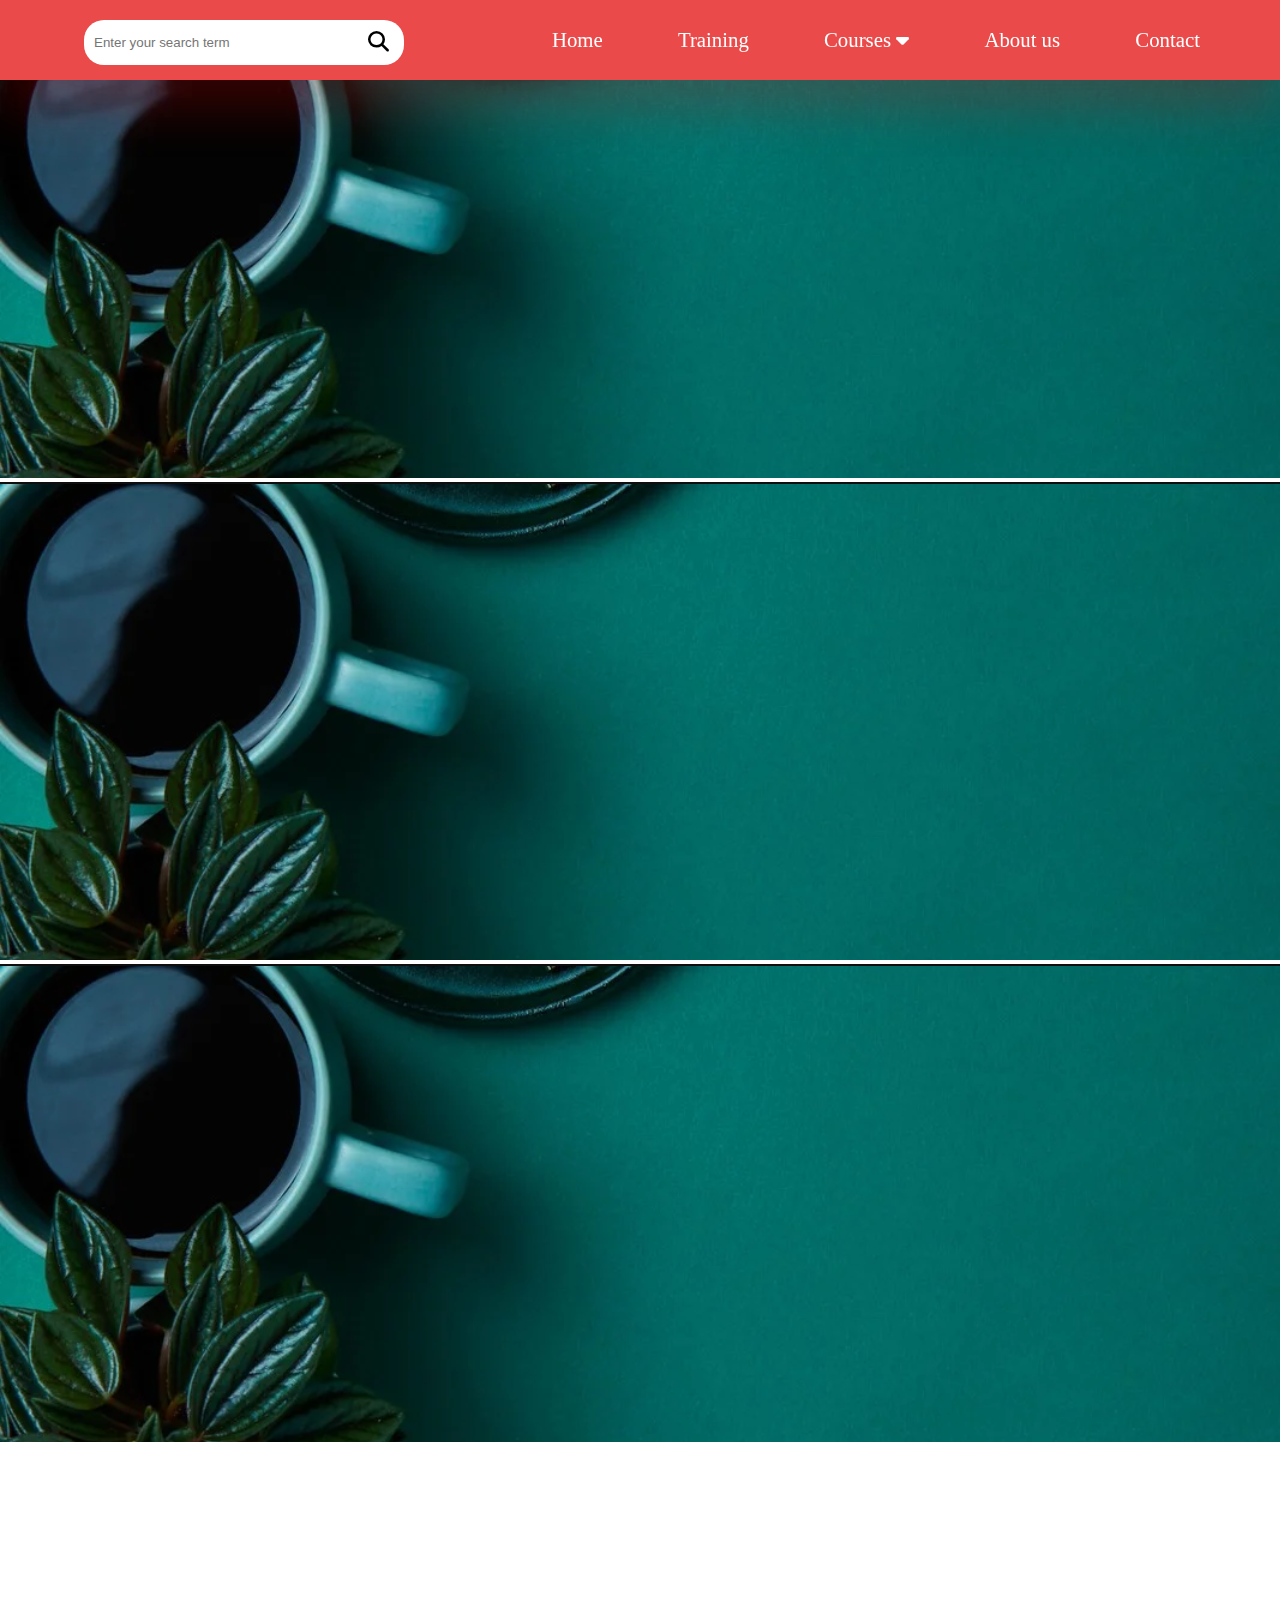
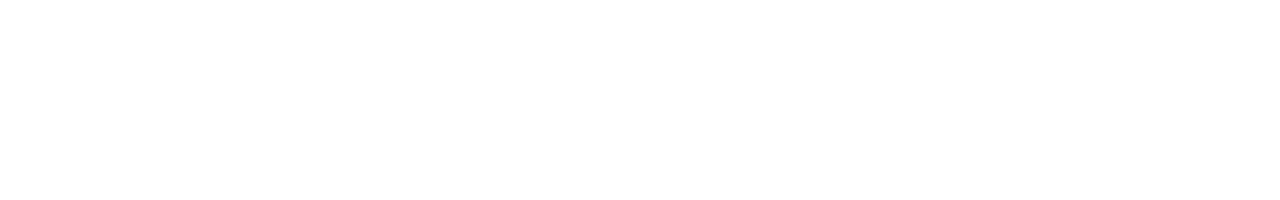
<file: navbar.html/index.html>
<!DOCTYPE html>
<html lang="en">

    <head>
        <meta charset="UTF-8">
        <meta name="viewport" content="width=device-width, initial-scale=1.0">
        <title>Navbar</title>
        <link rel="stylesheet" href="./style.css">
        <link rel="stylesheet" href="https://cdnjs.cloudflare.com/ajax/libs/font-awesome/6.7.2/css/all.min.css"
            integrity="sha512-Evv84Mr4kqVGRNSgIGL/F/aIDqQb7xQ2vcrdIwxfjThSH8CSR7PBEakCr51Ck+w+/U6swU2Im1vVX0SVk9ABhg=="
            crossorigin="anonymous" referrerpolicy="no-referrer" />
    </head>

    <body>
        <header>
            <navbar>

                <span> <input type="text" placeholder="Enter your search term">
                    <button><i class="fa-solid fa-magnifying-glass"></i></button></span>
                <ul>
                    <li><a href="#">Home</a></li>
                    <li><a href="#">Training</a></li>
                    
                    <li class="courses">
                        <a href="#">Courses <i class="fa-solid fa-caret-down"></i></a>
                        <ul class="dropdown">
                            <li><a href="#">Course 1</a></li>
                            <li><a href="#">Course 2</a></li>
                            <li class="courses3"><a href="#">Course 3</a>
                            <ul class="dropdown2">
                                <li><a href="#">Course 3.1</a></li>
                                <li><a href="#">Course 3.2</a></li>
                                <li><a href="#">Course 3.3</a></li>
                            </ul></li>
                        </ul>
                    </li>
                    <li><a href="#">About us</a></li>
                    <li><a href="#">Contact</a></li>
                </ul>
            </navbar>
        </header>
        <div class="home">
            <div>
                <img src="../images/Screenshot 2024-12-25 153837.png" alt="">
            </div>
            <div>
                <img src="../images/Screenshot 2024-12-25 153837.png" alt="">
            </div>
            <div>
                <img src="../images/Screenshot 2024-12-25 153837.png" alt="">
            </div>
        </div>

        

    </body>

</html>
</file>
<file: navbar.html/style.css>
* {
    margin: 0;
    padding: 0;

}

header {
    position: fixed;
    width: 100%;
}

navbar {
    padding: 20px;
    background-color: rgb(234, 74, 74);
    background-blend-mode: soft-light;
    display: flex;
    justify-content: space-between;
    height: 40px;
    line-height: 40px;
    box-shadow: 1px 29px 50px rgba(255, 0, 0, 0.2);
    padding-inline: 20px;
}


navbar span {
    margin-left: 4rem;
}

input {
    width: 300px;
    height: 25px;
    border-radius: 20px;
    padding: 10px;
    border: none;
}

input:focus {
    outline: none;
}

button {
    background: none;
    border: none;
    position: absolute;
    left: 23rem;
    top: 1.9rem;
    font-size: 1.3rem;
}


ul {
    list-style: none;
    font-size: 1.3rem;
}

ul li {
    display: inline-block;
    padding-right: 50px;
}

ul li a {
    text-decoration: none;
    color: white;
    padding: 10px;
}

ul li a:hover {
    background-color: rgb(87, 94, 87);
    border-radius: 12px;
}


.dropdown {
    display: none;
    background-color: #ffffff;
    min-width: 120px;
    padding: 8px 0;
    border-radius: 20px;

}

.dropdown li {
    padding: 2px 2px;
}

.dropdown li a {
    color: rgb(0, 0, 0);
    text-decoration: none;
    padding: 13px;
}

.courses:hover .dropdown {
    display: flex;
    flex-direction: column;
    position: absolute;
    text-align: center;

}

.dropdown2 {
    display: none;
    background-color: #ffffff;
    min-width: 160px;
    padding: 8px 0;
    border-radius: 20px;

}

.dropdown2 li {
    padding: 2px 2px;
}

.dropdown2 li a {
    color: rgb(0, 0, 0);
    text-decoration: none;
    padding: 13px;
}

.courses3:hover .dropdown2 {
    display: flex;
    flex-direction: column;
    position: absolute;
    text-align: center;

}

.home {
    background-color: rgb(255, 255, 255);
    width: 100%;
    height: 200vh;
}
</file>
